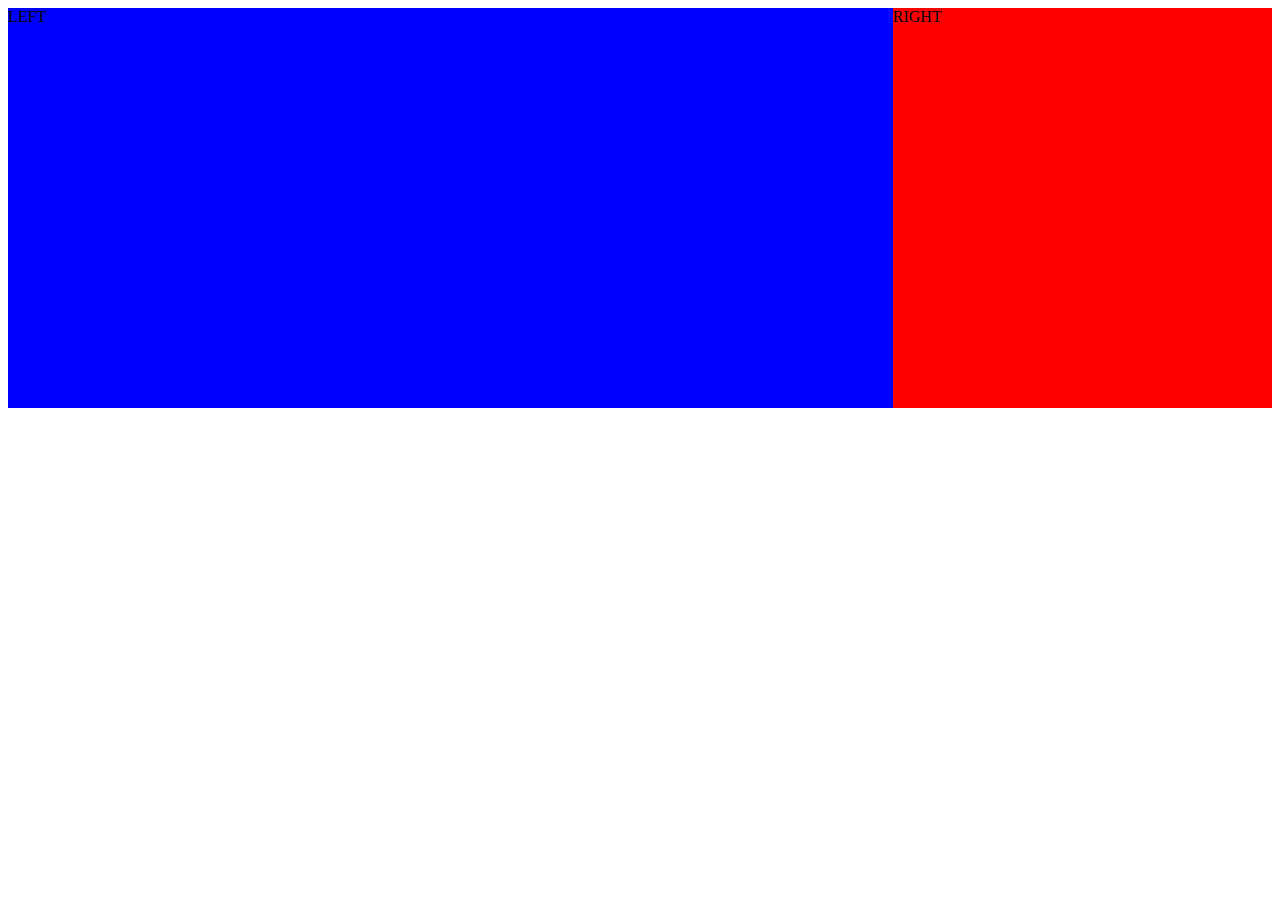
<file: demo_respon.html>
<!DOCTYPE html>
<html>
<head>
  <title>Tạo responsive</title>
  <meta charset="UTF-8">
  <meta name="viewport" content="width=device-width, initial-scale=1.0">
  <style>
    .left, .right{
      height: 400px;
    }
    .left{
      background: blue;
      float: left;
      width: 70%;
    }
    .right{
      background: red;
      float: right;
      width: 30%;
    }
    @media only screen and (max-width: 768px){
      .left, .right{
        float: none;
        width: 100%;
      }
    }
  </style>
</head>
<body>
<div class="container">
  <div class="left">
    LEFT
  </div>
  <div class="right">
    RIGHT
  </div>
</div>
</body>
</html>
</file>
